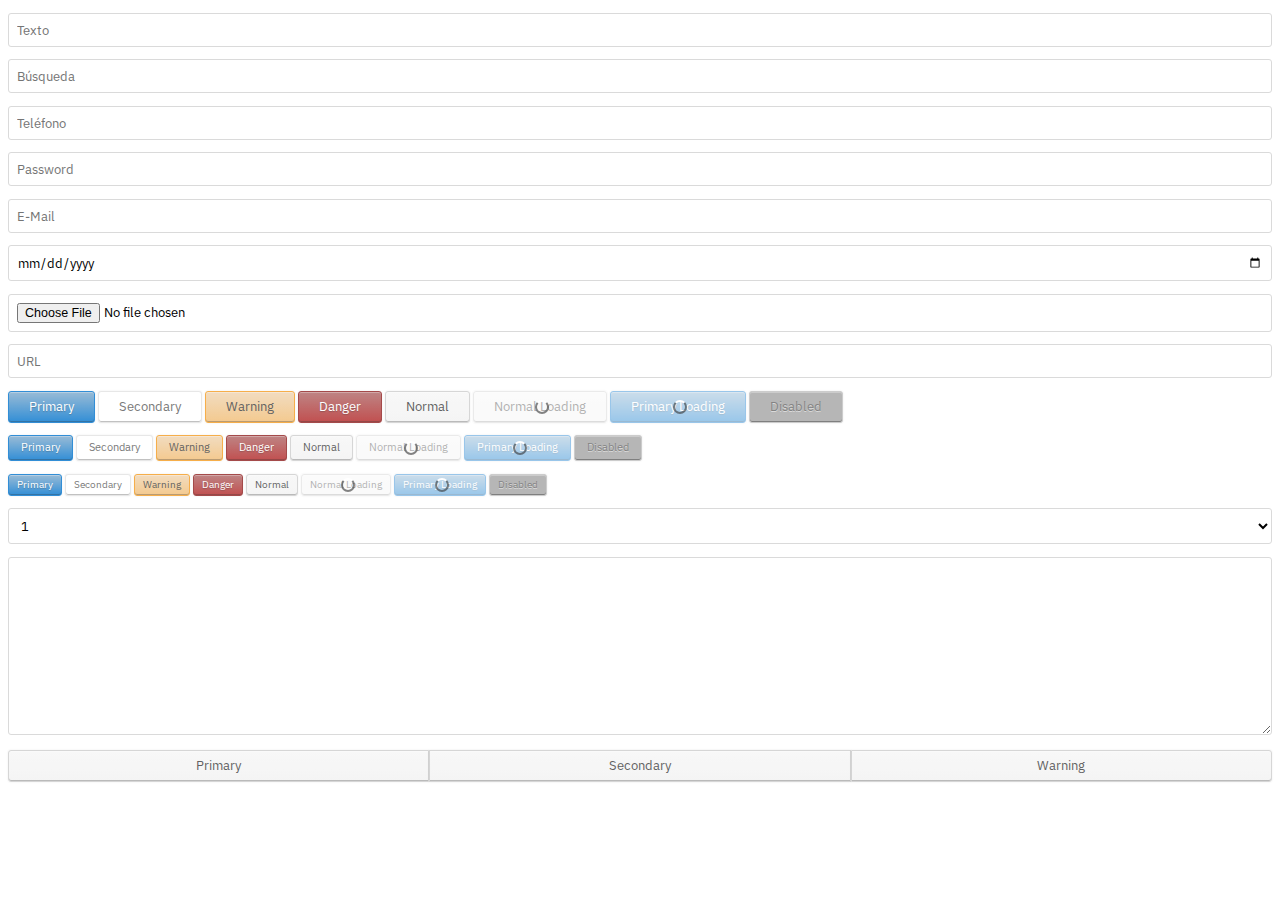
<file: form.html>
<!DOCTYPE html>
<html lang="en">

<head>
    <meta charset="UTF-8">
    <meta name="viewport" content="width=device-width, initial-scale=1.0">
    <meta http-equiv="X-UA-Compatible" content="ie=edge">
    <title>Document</title>

    <link rel="stylesheet" href="frameos/styles.css">
</head>

<body>
    <div class="Wrapper">
        <p>
            <input type="text" name="" id="" class="Input" placeholder="Texto">
        </p>
        <p>
            <input type="search" name="" id="" class="Input" placeholder="Búsqueda">
        </p>
        <p>
            <input type="tel" name="" id="" class="Input" placeholder="Teléfono">
        </p>
        <p>
            <input type="password" name="" id="" class="Input" placeholder="Password">
        </p>
        <p>
            <input type="email" name="" id="" class="Input" placeholder="E-Mail">
        </p>
        <p>
            <input type="date" name="" id="" class="Input" placeholder="Fecha">
        </p>
        <p>
            <input type="file" name="" id="" class="Input" placeholder="Archivo">
        </p>
        <p>
            <input type="url" name="" id="" class="Input" placeholder="URL">
        </p>
        <p>
            <button type="submit" class="Button Primary">Primary</button>
            <button type="submit" class="Button Secondary">Secondary</button>
            <button type="submit" class="Button Warning">Warning</button>
            <button type="submit" class="Button Danger">Danger</button>
            <button type="submit" class="Button">Normal</button>
            <button type="submit" class="Button Loading">Normal Loading</button>
            <button type="submit" class="Button Primary Loading">Primary Loading</button>
            <button type="submit" class="Button Primary Disabled">Disabled</button>
        </p>
        <p>
            <button type="submit" class="Small Button Primary">Primary</button>
            <button type="submit" class="Small Button Secondary">Secondary</button>
            <button type="submit" class="Small Button Warning">Warning</button>
            <button type="submit" class="Small Button Danger">Danger</button>
            <button type="submit" class="Small Button">Normal</button>
            <button type="submit" class="Small Button Loading">Normal Loading</button>
            <button type="submit" class="Small Button Primary Loading">Primary Loading</button>
            <button type="submit" class="Small Button Primary Disabled">Disabled</button>
        </p>
        <p>
            <button type="submit" class="extraSmall Button Primary">Primary</button>
            <button type="submit" class="extraSmall Button Secondary">Secondary</button>
            <button type="submit" class="extraSmall Button Warning">Warning</button>
            <button type="submit" class="extraSmall Button Danger">Danger</button>
            <button type="submit" class="extraSmall Button">Normal</button>
            <button type="submit" class="extraSmall Button Loading">Normal Loading</button>
            <button type="submit" class="extraSmall Button Primary Loading">Primary Loading</button>
            <button type="submit" class="extraSmall Button Primary Disabled">Disabled</button>
        </p>
        <p>
            <select name="" id="" class="Input">
                <option value="1">1</option>
                <option value="1">1</option>
                <option value="1">1</option>
                <option value="1">1</option>
            </select>
        </p>
        <p>
            <textarea name="" id="" cols="30" rows="10" class="Input"></textarea>
        </p>
        <p class="groupButton">
            <button type="submit" class="Button">Primary</button>
            <button type="submit" class="Button">Secondary</button>
            <button type="submit" class="Button">Warning</button>
        </p>
    </div>
</body>

</html>
</file>
<file: frameos/styles.css>
@import "https://fonts.googleapis.com/css?family=IBM+Plex+Sans:400,500,600";
body,
input,
select,
textarea,
button {
    font-family: 'IBM Plex Sans', sans-serif;
    font-size: 12.5px;
}

/**
 * Formularios
 */

.Input {
    padding: 8px;
    border: 1px solid rgb(218, 218, 218);
    border-radius: 3px;
    box-sizing: border-box;
    width: 100%;
    background-color: #fff;
    cursor: pointer;
}

.Input:hover {
    border: 1px solid rgb(200, 200, 200);
}

.Input:focus {
    border: 1px solid rgb(185, 185, 185);
    outline: none;
    cursor: initial;
}

.Input:active {}

select.Input {}

.Button {
    background: rgb(247, 247, 247);
    background: -moz-linear-gradient(45deg, rgba(247, 247, 247, 1) 0%, rgba(242, 242, 242, 1) 100%);
    background: -webkit-linear-gradient(45deg, rgba(247, 247, 247, 1) 0%, rgba(242, 242, 242, 1) 100%);
    background: linear-gradient(to bottom, rgba(247, 247, 247, 1) 0%, rgba(242, 242, 242, 1) 100%);
    filter: progid:DXImageTransform.Microsoft.gradient(startColorstr='#f7f7f7', endColorstr='#f2f2f2', GradientType=0);
    padding: 6px 20px 8px 20px;
    border: 1px solid #ccc;
    border-radius: 3px;
    cursor: pointer;
    opacity: .8;
    box-shadow: 0px 0px 2px rgba(0, 0, 0, .1), inset 0px -1px 0px rgba(0, 0, 0, .3), inset 0px 1px 0px rgba(255, 255, 255, .3);
    color: rgb(58, 58, 58);
    position: relative;
}

.Button.Primary {
    background: #80abcc;
    background: -moz-linear-gradient(45deg, #80abcc 0%, #0073cc 100%);
    background: -webkit-linear-gradient(45deg, #80abcc 0%, #0073cc 100%);
    background: linear-gradient(to bottom, #80abcc 0%, #0073cc 100%);
    filter: progid:DXImageTransform.Microsoft.gradient(startColorstr='#80abcc', endColorstr='#0073cc', GradientType=0);
    border: 1px solid #0073cc;
    color: #fff;
    text-shadow: 0px 1px 1px rgba(0, 0, 0, .3);
}

.Button.Secondary {
    background: rgb(255, 255, 255);
    border: 1px solid rgb(226, 226, 226);
    color: rgb(88, 88, 88)
}

.Button.Warning {
    background: rgb(239, 212, 177);
    background: -moz-linear-gradient(45deg, rgba(239, 212, 177, 1) 0%, rgba(242, 189, 116, 1) 100%);
    background: -webkit-linear-gradient(45deg, rgba(239, 212, 177, 1) 0%, rgba(242, 189, 116, 1) 100%);
    background: linear-gradient(to bottom, rgba(239, 212, 177, 1) 0%, rgba(242, 189, 116, 1) 100%);
    filter: progid:DXImageTransform.Microsoft.gradient(startColorstr='#efd4b1', endColorstr='#f2bd74', GradientType=0);
    border: 1px solid #F49B1D;
}

.Button.Danger {
    background: rgb(175, 102, 102);
    background: -moz-linear-gradient(45deg, rgba(175, 102, 102, 1) 0%, rgba(178, 37, 37, 1) 100%);
    background: -webkit-linear-gradient(45deg, rgba(175, 102, 102, 1) 0%, rgba(178, 37, 37, 1) 100%);
    background: linear-gradient(to bottom, rgba(175, 102, 102, 1) 0%, rgba(178, 37, 37, 1) 100%);
    filter: progid:DXImageTransform.Microsoft.gradient(startColorstr='#af6666', endColorstr='#b22525', GradientType=0);
    border: 1px solid #8E1D1D;
    color: #fff;
    text-shadow: 0px 1px 1px rgba(0, 0, 0, .3);
}

.Button.Loading {
    cursor: wait;
}

.Button.Loading:after {
    content: "";
    width: 10px;
    height: 10px;
    border: 2px solid rgba(0, 0, 0, .6);
    border-radius: 50%;
    border-top-color: #fff;
    animation: spin 1s ease-in-out infinite;
    -webkit-animation: spin 1s ease-in-out infinite;
    position: absolute;
    top: 50%;
    left: 50%;
    margin-left: -5px;
    margin-top: -7px;
    z-index: 2;
}

.Button.Loading:before {
    background-color: rgba(255, 255, 255, .5);
    z-index: 1;
    position: absolute;
    top: -1px;
    right: -1px;
    bottom: -1px;
    left: -1px;
    content: "";
}

@keyframes spin {
    to {
        -webkit-transform: rotate(360deg);
    }
}

@-webkit-keyframes spin {
    to {
        -webkit-transform: rotate(360deg);
    }
}

.Button.Disabled {
    background: rgb(182, 182, 182);
    padding: 6px 20px 8px 20px;
    border: 1px solid #ccc;
    color: rgb(131, 131, 131);
    cursor: not-allowed;
    opacity: 1;
    text-shadow: 0px 1px 0px rgba(255, 255, 255, .5);
}

.Button.Small {
    font-size: 11px;
    padding: 4px 12px 6px 12px;
}

.Button.extraSmall {
    font-size: 10px;
    padding: 3px 8px 4px 8px;
}


.Button:focus {
    outline: none;
}

.Button:focus {
    box-shadow: 0px 0px 4px rgba(0, 0, 0, .3), inset 0px -1px 0px rgba(0, 0, 0, .3), inset 0px 1px 0px rgba(255, 255, 255, .3);
    opacity: 1;
}

.Button:hover {
    opacity: 1;
    box-shadow: 0px 0px 2px rgba(0, 0, 0, .3), inset 0px -1px 0px rgba(0, 0, 0, .3), inset 0px 1px 0px rgba(255, 255, 255, .3);
}


.Button:active {
    transform: translateY(1px);
}
.groupButton {
    display: flex;
}

.groupButton>* {
    width: 100%;
    border-radius: 0;
}

.groupButton>*:first-child {
    -webkit-border-top-left-radius: 3px;
    -webkit-border-bottom-left-radius: 3px;
    -moz-border-radius-topleft: 3px;
    -moz-border-radius-bottomleft: 3px;
    border-top-left-radius: 3px;
    border-bottom-left-radius: 3px;
}

.groupButton>*:last-child {
    -webkit-border-top-right-radius: 3px;
    -webkit-border-bottom-right-radius: 3px;
    -moz-border-radius-topright: 3px;
    -moz-border-radius-bottomright: 3px;
    border-top-right-radius: 3px;
    border-bottom-right-radius: 3px;
}

/**
 * Efectos
 */

.Transition,
.Button,
.Input {
    -webkit-transition: all 0.1s ease;
    -moz-transition: all 0.1s ease;
    -o-transition: all 0.1s ease;
    -ms-transition: all 0.1s ease;
    transition: all 0.1s ease;
}
</file>
